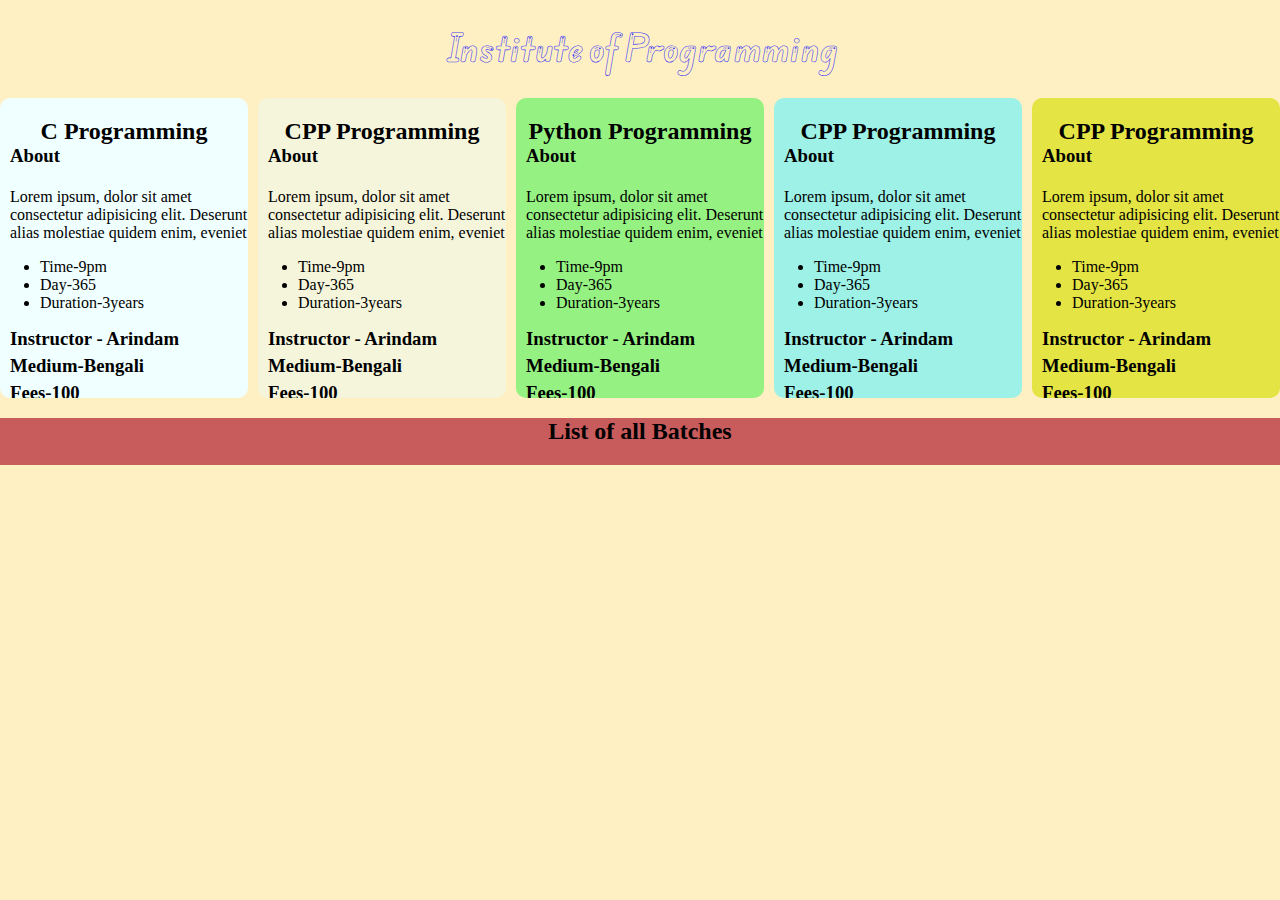
<file: Institute_Batch_Details/index.html>
<!DOCTYPE html>
<html lang="en">
<head>
    <meta charset="UTF-8">
    <meta name="viewport" content="width=device-width, initial-scale=1.0">
    <link rel="stylesheet" href="style.css">
    <title>Institute Batch Details</title>
    <link rel="preconnect" href="https://fonts.googleapis.com">
    <link rel="preconnect" href="https://fonts.gstatic.com" crossorigin>
    <link href="https://fonts.googleapis.com/css2?family=Edu+AU+VIC+WA+NT+Arrows:wght@400..700&display=swap" rel="stylesheet">
</head>
<body>
    <h1>Institute of Programming</h1>
    <div class="batch">
        <div class="c">
            <div class="heading">
                <h2>C Programming</h2>
            </div>
            <div class="about">
                <h3>About</h3>
                <p>Lorem ipsum, dolor sit amet consectetur adipisicing elit. Deserunt alias molestiae quidem enim, eveniet</p>
            </div>
            <div class="time">
                <ul>
                    <li>Time-9pm</li>
                    <li>Day-365</li>
                    <li>Duration-3years</li>
                </ul>
            </div>
            <div class="details">
                <h3>Instructor - Arindam</h3>
                <h3>Medium-Bengali</h3>
                <h3>Fees-100</h3>
            </div>
            <div class="features">
                <h3>Features</h3>
                <ul>
                    <li>Thinking</li>
                    <li>Problem Solving</li>
                    <li>700+ Ques</li>
                    <li>Live</li>
                    <li>Doubt</li>
                </ul>
            </div>
            <div class="syllabus">
                <h3>Syllabus</h3>
                <ul>
                    <li>kfgjkf</li>
                    <li>kfgfkg</li>
                    <li>fjgfk</li>
                    <li>llsdk</li>
                    <li>kdf</li>
                </ul>
            </div>
        </div>
        <div class="cpp">
            <div class="heading">
                <h2>CPP Programming</h2>
            </div>
            <div class="about">
                <h3>About</h3>
                <p>Lorem ipsum, dolor sit amet consectetur adipisicing elit. Deserunt alias molestiae quidem enim, eveniet</p>
            </div>
            <div class="time">
                <ul>
                    <li>Time-9pm</li>
                    <li>Day-365</li>
                    <li>Duration-3years</li>
                </ul>
            </div>
            <div class="details">
                <h3>Instructor - Arindam</h3>
                <h3>Medium-Bengali</h3>
                <h3>Fees-100</h3>
            </div>
            <div class="features">
                <h3>Features</h3>
                <ul>
                    <li>Thinking</li>
                    <li>Problem Solving</li>
                    <li>700+ Ques</li>
                    <li>Live</li>
                    <li>Doubt</li>
                </ul>
            </div>
            <div class="syllabus">
                <h3>Syllabus</h3>
                <ul>
                    <li>kfgjkf</li>
                    <li>kfgfkg</li>
                    <li>fjgfk</li>
                    <li>llsdk</li>
                    <li>kdf</li>
                </ul>
            </div>
        </div>
        <div class="python">
            <div class="heading">
                <h2>Python Programming</h2>
            </div>
            <div class="about">
                <h3>About</h3>
                <p>Lorem ipsum, dolor sit amet consectetur adipisicing elit. Deserunt alias molestiae quidem enim, eveniet</p>
            </div>
            <div class="time">
                <ul>
                    <li>Time-9pm</li>
                    <li>Day-365</li>
                    <li>Duration-3years</li>
                </ul>
            </div>
            <div class="details">
                <h3>Instructor - Arindam</h3>
                <h3>Medium-Bengali</h3>
                <h3>Fees-100</h3>
            </div>
            <div class="features">
                <h3>Features</h3>
                <ul>
                    <li>Thinking</li>
                    <li>Problem Solving</li>
                    <li>700+ Ques</li>
                    <li>Live</li>
                    <li>Doubt</li>
                </ul>
            </div>
            <div class="syllabus">
                <h3>Syllabus</h3>
                <ul>
                    <li>kfgjkf</li>
                    <li>kfgfkg</li>
                    <li>fjgfk</li>
                    <li>llsdk</li>
                    <li>kdf</li>
                </ul>
            </div>
        </div>
        <div class="java">
            <div class="heading">
                <h2>CPP Programming</h2>
            </div>
            <div class="about">
                <h3>About</h3>
                <p>Lorem ipsum, dolor sit amet consectetur adipisicing elit. Deserunt alias molestiae quidem enim, eveniet</p>
            </div>
            <div class="time">
                <ul>
                    <li>Time-9pm</li>
                    <li>Day-365</li>
                    <li>Duration-3years</li>
                </ul>
            </div>
            <div class="details">
                <h3>Instructor - Arindam</h3>
                <h3>Medium-Bengali</h3>
                <h3>Fees-100</h3>
            </div>
            <div class="features">
                <h3>Features</h3>
                <ul>
                    <li>Thinking</li>
                    <li>Problem Solving</li>
                    <li>700+ Ques</li>
                    <li>Live</li>
                    <li>Doubt</li>
                </ul>
            </div>
            <div class="syllabus">
                <h3>Syllabus</h3>
                <ul>
                    <li>kfgjkf</li>
                    <li>kfgfkg</li>
                    <li>fjgfk</li>
                    <li>llsdk</li>
                    <li>kdf</li>
                </ul>
            </div>
        </div>
        <div class="django">
            <div class="heading">
                <h2>CPP Programming</h2>
            </div>
            <div class="about">
                <h3>About</h3>
                <p>Lorem ipsum, dolor sit amet consectetur adipisicing elit. Deserunt alias molestiae quidem enim, eveniet</p>
            </div>
            <div class="time">
                <ul>
                    <li>Time-9pm</li>
                    <li>Day-365</li>
                    <li>Duration-3years</li>
                </ul>
            </div>
            <div class="details">
                <h3>Instructor - Arindam</h3>
                <h3>Medium-Bengali</h3>
                <h3>Fees-100</h3>
            </div>
            <div class="features">
                <h3>Features</h3>
                <ul>
                    <li>Thinking</li>
                    <li>Problem Solving</li>
                    <li>700+ Ques</li>
                    <li>Live</li>
                    <li>Doubt</li>
                </ul>
            </div>
            <div class="syllabus">
                <h3>Syllabus</h3>
                <ul>
                    <li>kfgjkf</li>
                    <li>kfgfkg</li>
                    <li>fjgfk</li>
                    <li>llsdk</li>
                    <li>kdf</li>
                </ul>
            </div>
        </div>
    </div>
    <div class="table">
        <h2>List of all Batches</h2>
        <table>
            
        </table>
    </div>
</body>
</html>
</file>
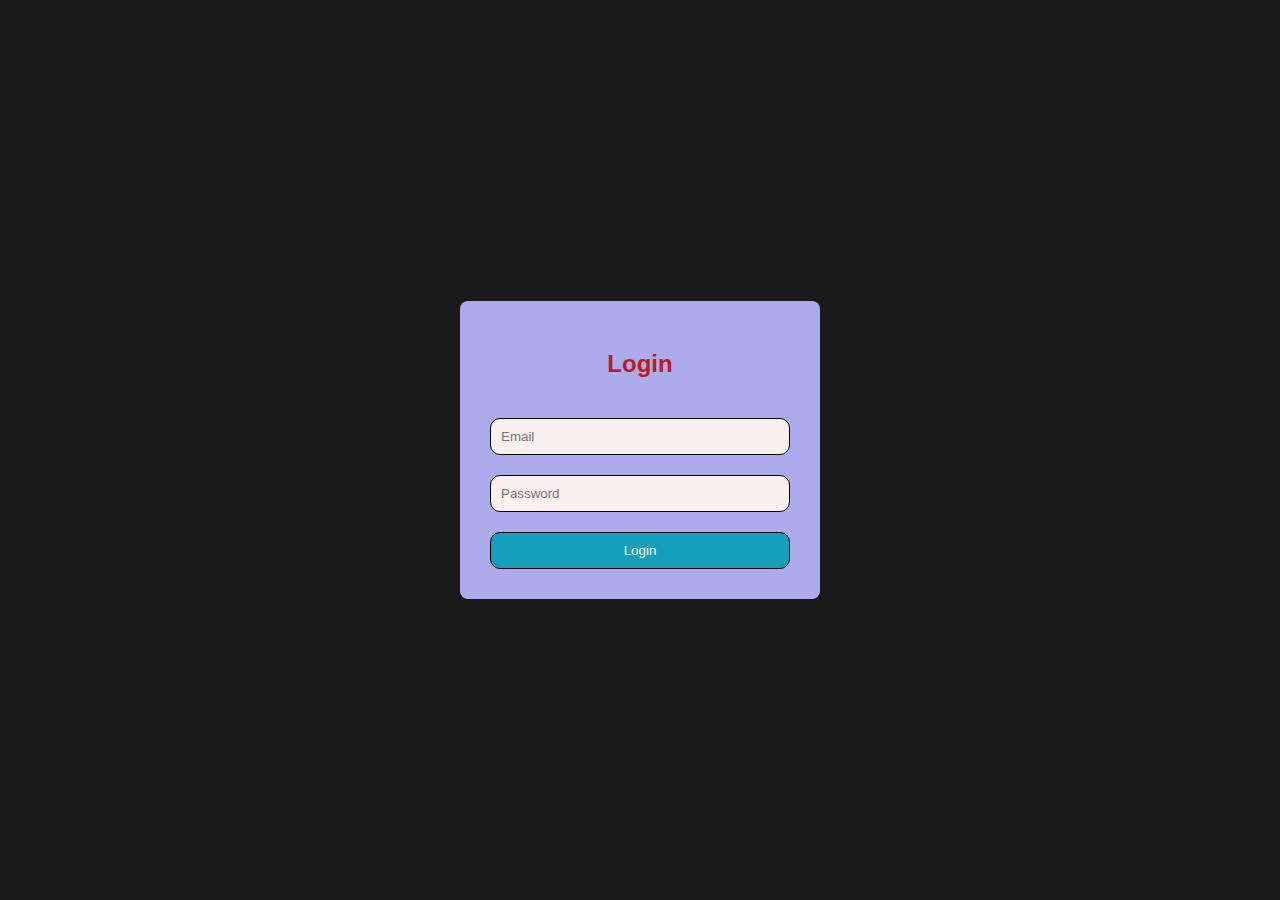
<file: Login_form/index.html>
<!DOCTYPE html>
<html lang="en">
<head>
    <meta charset="UTF-8">
    <meta name="viewport" content="width=device-width, initial-scale=1.0">
    <title>Login_Form</title>
    <style>
        body{
            font-family: Arial, Helvetica, sans-serif;
            background-color: #1a1a1a;
            margin: 0;
            padding: 0;
            height: 100vh;
            display: flex;
            justify-content: center;
            align-items: center;
        }
        .card{
            background-color: rgb(172, 172, 237);
            border-radius: 8px;
            padding: 30px;
            width: 300px;
        }
        h2{
            color: rgb(189, 26, 26);
            text-align: center;
            margin-bottom: 40px;
        }
        form{
            display: flex;
            flex-direction: column;
        }
        input{
            margin-bottom: 20px;
            padding: 10px;
            border-radius: 10px;
            background-color: rgb(250, 238, 238);
            border: 1px solid black;
        }
        button{
            background-color: rgb(21, 159, 186);
            padding: 10px;
            border-radius: 10px;
            color: white;
            border: 1px solid black;
        }
        button:hover{
            background-color: rgb(48, 193, 169);
        }
    </style>
</head>
<body>
    <div class="card">
        <h2>Login</h2>
        <form action="">
            <input type="email" placeholder="Email">
            <input type="password" placeholder="Password">
            <button type="submit">Login</button>
        </form>
    </div>
</body>
</html>
</file>
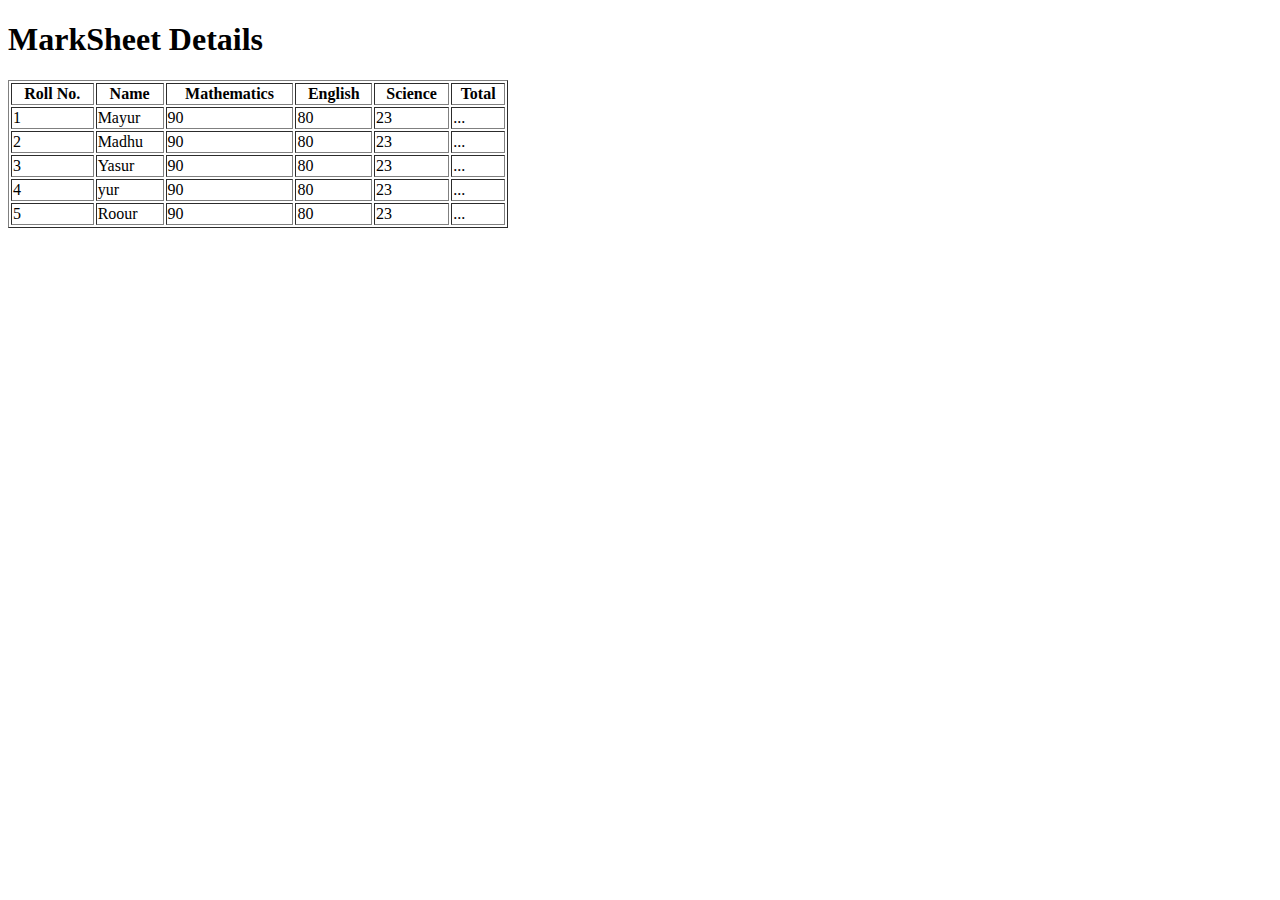
<file: Student_Marksheet-HTML/index.html>
<!DOCTYPE html>
<html lang="en">
<head>
    <meta charset="UTF-8">
    <meta name="viewport" content="width=device-width, initial-scale=1.0">
    <title>Student MarkSheet</title>
</head>
<body>
    <h1>MarkSheet Details</h1>
    <table border="1" width="500px">
        <tr>
            <th>Roll No.</th>
            <th>Name</th>
            <th>Mathematics</th>
            <th>English</th>
            <th>Science</th>
            <th>Total</th>
        </tr>
        <tr>
            <td>1</td>
            <td>Mayur</td>
            <td>90</td>
            <td>80</td>
            <td>23</td>
            <td>...</td>
        </tr>
        <tr>
            <td>2</td>
            <td>Madhu</td>
            <td>90</td>
            <td>80</td>
            <td>23</td>
            <td>...</td>
        </tr>
        <tr>
            <td>3</td>
            <td>Yasur</td>
            <td>90</td>
            <td>80</td>
            <td>23</td>
            <td>...</td>
        </tr>
        <tr>
            <td>4</td>
            <td>yur</td>
            <td>90</td>
            <td>80</td>
            <td>23</td>
            <td>...</td>
        </tr>
        <tr>
            <td>5</td>
            <td>Roour</td>
            <td>90</td>
            <td>80</td>
            <td>23</td>
            <td>...</td>
        </tr>
    </table>
</body>
</html>
</file>
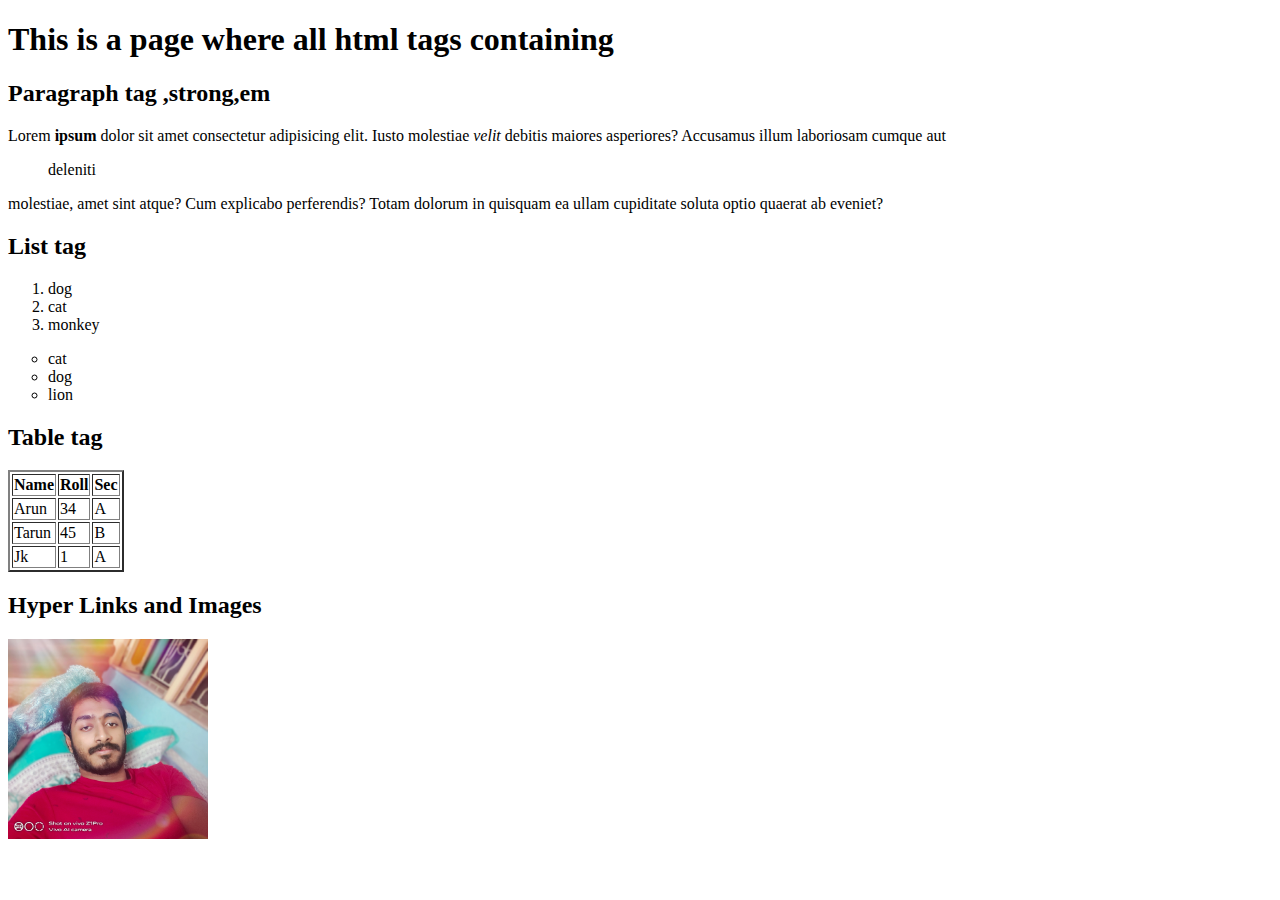
<file: Textual_Elegance-HTML/index.html>
<!DOCTYPE html>
<html lang="en">
<head>
    <meta charset="UTF-8">
    <meta name="viewport" content="width=device-width, initial-scale=1.0">
    <title >HTML-Formating</title>
    <!-- <link rel="shortcut icon" href="./IMG_20230410_184403.jpg" type="image/x-icon"> -->
</head>
<body>
    <header>
        <h1>This is a page where all html tags containing</h1>
    </header>
    <main>
        <h2>Paragraph tag ,strong,em</h2>
        <p>
            Lorem <strong>ipsum</strong> dolor sit amet consectetur adipisicing elit. Iusto molestiae <em>velit</em> debitis maiores asperiores? Accusamus illum laboriosam cumque aut <blockquote>deleniti</blockquote> molestiae, amet sint atque? Cum explicabo perferendis? Totam dolorum in quisquam ea ullam cupiditate soluta optio quaerat ab eveniet?
        </p>
        <h2>List tag</h2>
        <ol type="1">
            <li>dog</li>
            <li>cat</li>
            <li>monkey</li>
        </ol>
        <ul type="circle">
            <li>cat</li>
            <li>dog</li>
            <li>lion</li>
        </ul>

        <h2>Table tag</h2>
        <table border="2">
            <tr>
                <th>Name</th>
                <th>Roll</th>
                <th>Sec</th>
            </tr>
            <tr>
                <td>Arun</td>
                <td>34</td>
                <td>A</td>
            </tr>
            <tr>
                <td>Tarun</td>
                <td>45</td>
                <td>B</td>
            </tr>
            <tr>
                <td>Jk</td>
                <td>1</td>
                <td>A</td>
            </tr>
        </table>
        <h2>Hyper Links and Images</h2>
        <a href="https://www.google.co.in/?client=safari&channel=mac_bm">
        <img src="./IMG_20230410_184403.jpg" alt="My image" width="200">
        </a>
    </main>
    <footer>

    </footer>
</body>
</html>
</file>
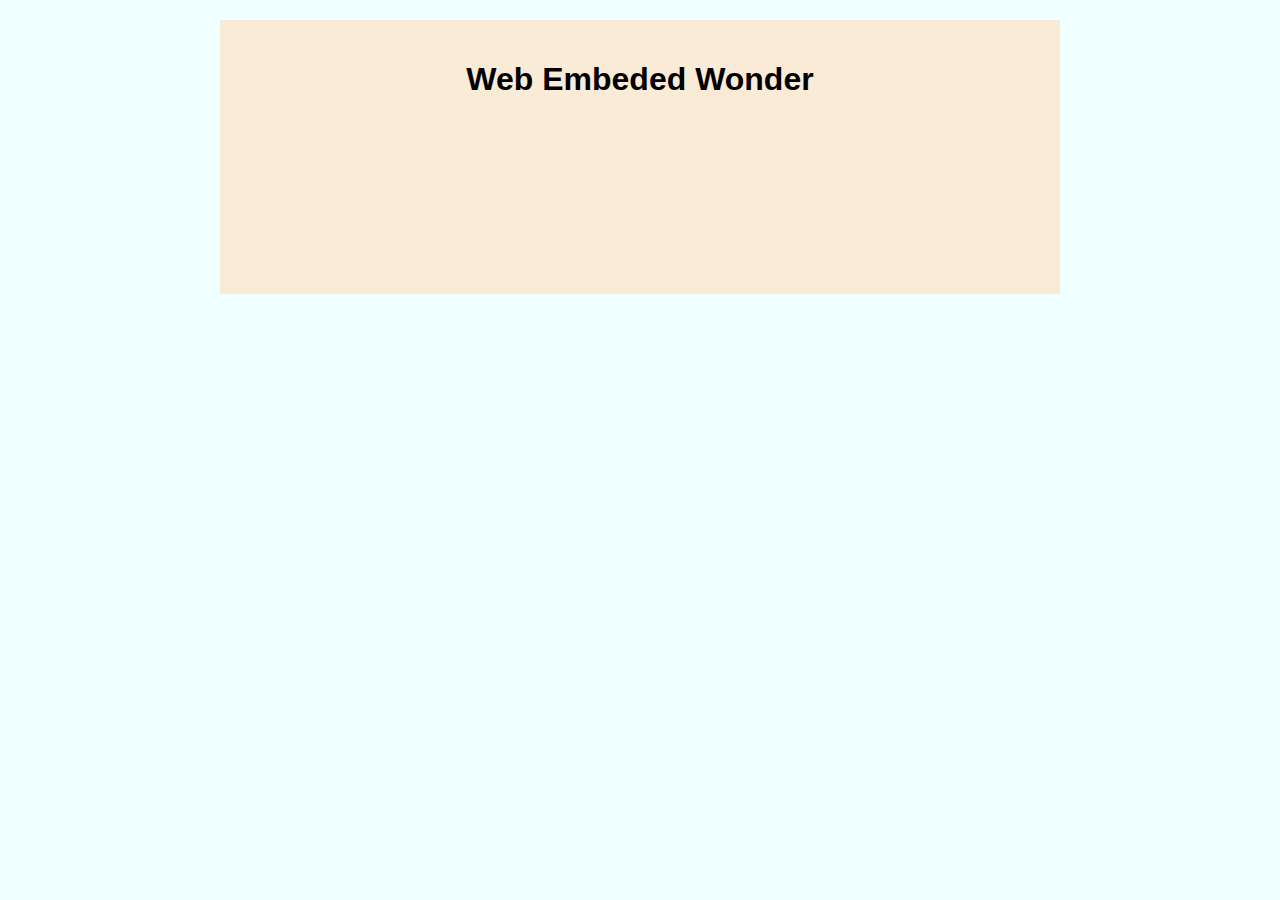
<file: Web_Embeded_Wonder/index.html>
<!DOCTYPE html>
<html lang="en">
<head>
    <meta charset="UTF-8">
    <meta name="viewport" content="width=device-width, initial-scale=1.0">
    <title>Document</title>
    <link rel="stylesheet" href="style.css">
</head>
<body>
    <div class="container">
        <h1>Web Embeded Wonder</h1>
        <div class="embeded-content">
            <iframe src="https://www.google.com/maps/embed?pb=!1m18!1m12!1m3!1d3689.022341682418!2d87.77450997562242!3d22.390515179621794!2m3!1f0!2f0!3f0!3m2!1i1024!2i768!4f13.1!3m3!1m2!1s0x3a02bd0071598d51%3A0x4e42f4108c3c15a!2sBidesh%20Dinda!5e0!3m2!1sen!2sin!4v1734116638078!5m2!1sen!2sin" style="border:0;" allowfullscreen="" loading="lazy" referrerpolicy="no-referrer-when-downgrade"></iframe>
        </div>
    </div>
</body>
</html>
</file>
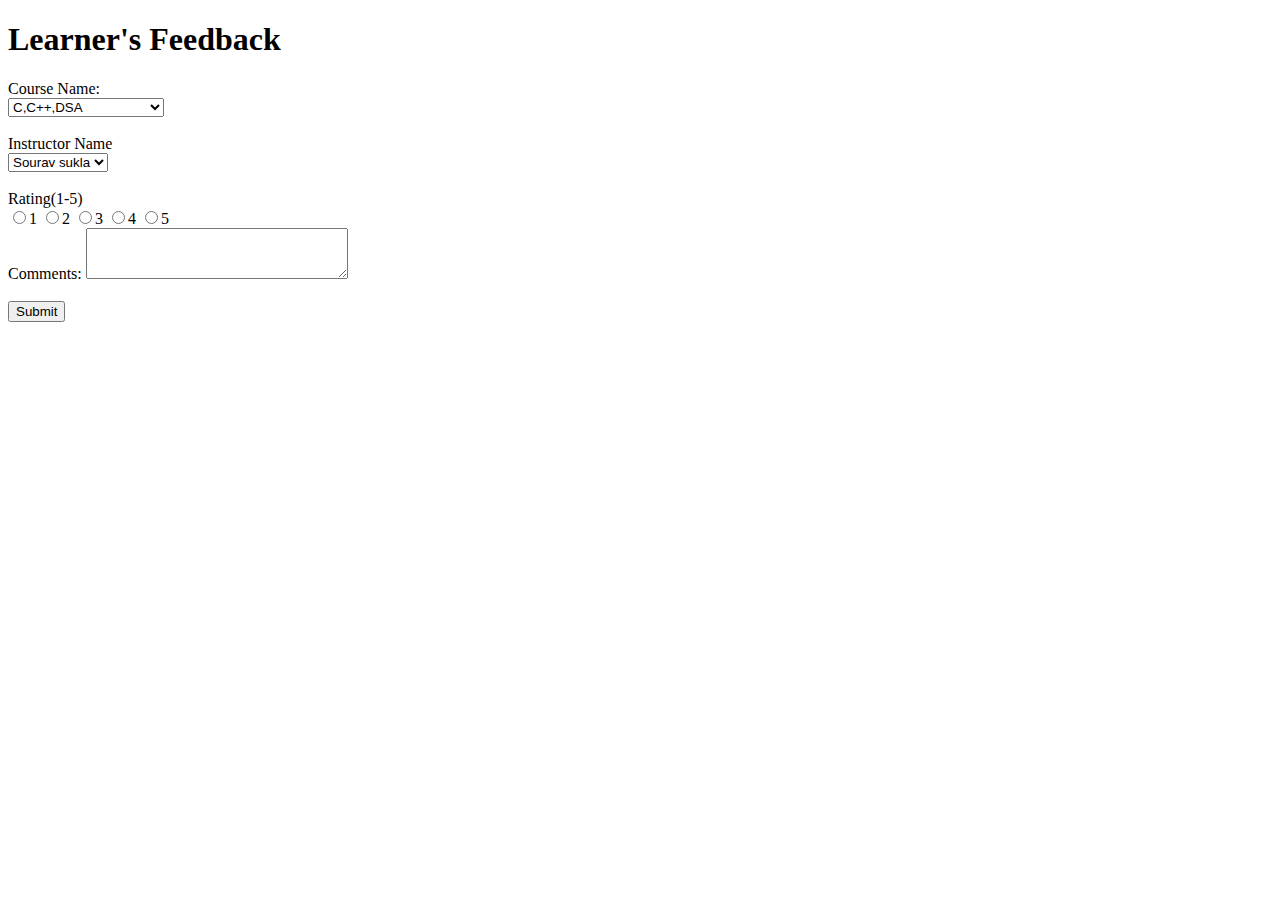
<file: Feedback_Form/feedback_form.html>
<!DOCTYPE html>
<html lang="en">
<head>
    <meta charset="UTF-8">
    <meta name="viewport" content="width=device-width, initial-scale=1.0">
    <title>Feedback_Form</title>
</head>
<body>
    <h1>Learner's Feedback</h1>
    <form action="#">
        <label for="course">Course Name:</label><br>
        <select name="course" id="">
            <option value="c">C,C++,DSA</option>
            <option value="fmc">FullStack_Masterclass</option>
            <option value="java">Java</option>
        </select>
        <br><br>
        <label for="instructure">Instructor Name</label>
        <br>
        <select name="instructure" id="">
            <option value="sukla">Sourav sukla</option>
            <option value="sukla">SK</option>
        </select>
        <br><br>

        <label for="rating">Rating(1-5)</label>
        <br>
        <input type="radio"name='rating'>1
        <input type="radio"name='rating'>2
        <input type="radio"name='rating'>3
        <input type="radio"name='rating'>4
        <input type="radio"name='rating'>5
        <br>
        <label for="ommentes">Comments:</label>
        <textarea name="comments" cols="30" rows="3" id=""></textarea>
        <br><br>
        <input type="submit" value="Submit">
    </form>
</body>
</html>
</file>
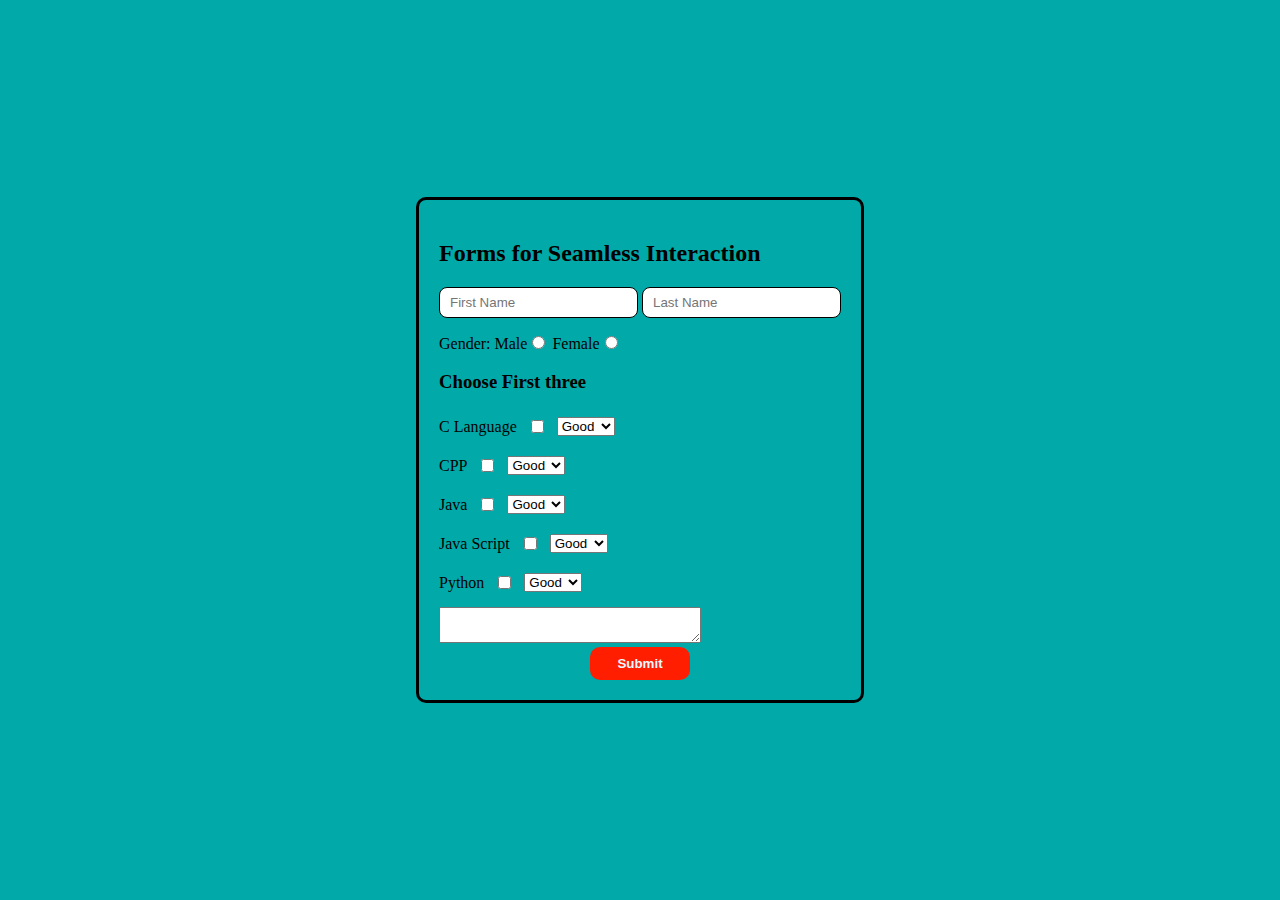
<file: Form_Craft/form.html>
<!DOCTYPE html>
<html lang="en">
<head>
    <meta charset="UTF-8">
    <meta name="viewport" content="width=device-width, initial-scale=1.0">
    <title>Document</title>
    <link rel="stylesheet" href="style.css">
</head>
<body>
    <div class="form">
        <h2 >Forms for Seamless Interaction</h2>
        <form action="something.py" onsubmit="return validate()">
            <div class="username">
                <input type="text" name="" id="fName" placeholder="First Name">
                <input type="text" name="" id="sName" placeholder="Last Name">
            </div>
            <div class="gender">
                <label for="">Gender:</label>
            Male<input type="radio"name="gender">
            Female<input type="radio" name="gender">
            </div>
            <div class="know">
                <h3>Choose First three</h3>
                <label for="">C Language
                <input type="checkbox" name="" id="">
                <select name="" id="">
                    <option value="">Good</option>
                    <option value="">Better</option>
                    <option value="">Best</option>
                </select>
                </label>
                <label for="">
                CPP<input type="checkbox" name="" id="">
                <select name="" id="">
                    <option value="">Good</option>
                    <option value="">Better</option>
                    <option value="">Best</option>
                </select>
            </label>
                <label for="">
                Java<input type="checkbox" name="" id="">
                <select name="" id="">
                    <option value="">Good</option>
                    <option value="">Better</option>
                    <option value="">Best</option>
                </select></label>
                <label for="">
                Java Script<input type="checkbox" name="" id="">
                <select name="" id="">
                    <option value="">Good</option>
                    <option value="">Better</option>
                    <option value="">Best</option>
                </select></label>
                <label for="">
                Python<input type="checkbox" name="" id="">
                <select name="" id="">
                    <option value="">Good</option>
                    <option value="">Better</option>
                    <option value="">Best</option>
                </select></label>
            </div>
            <div class="your">
                <textarea name="" id="" cols="30"></textarea>
            </div>
            <div class="sub">
            <input type="submit" value="Submit">
            </div>
        </form>
    </div>
    <script src="script.js"></script>
</body>
</html>
</file>
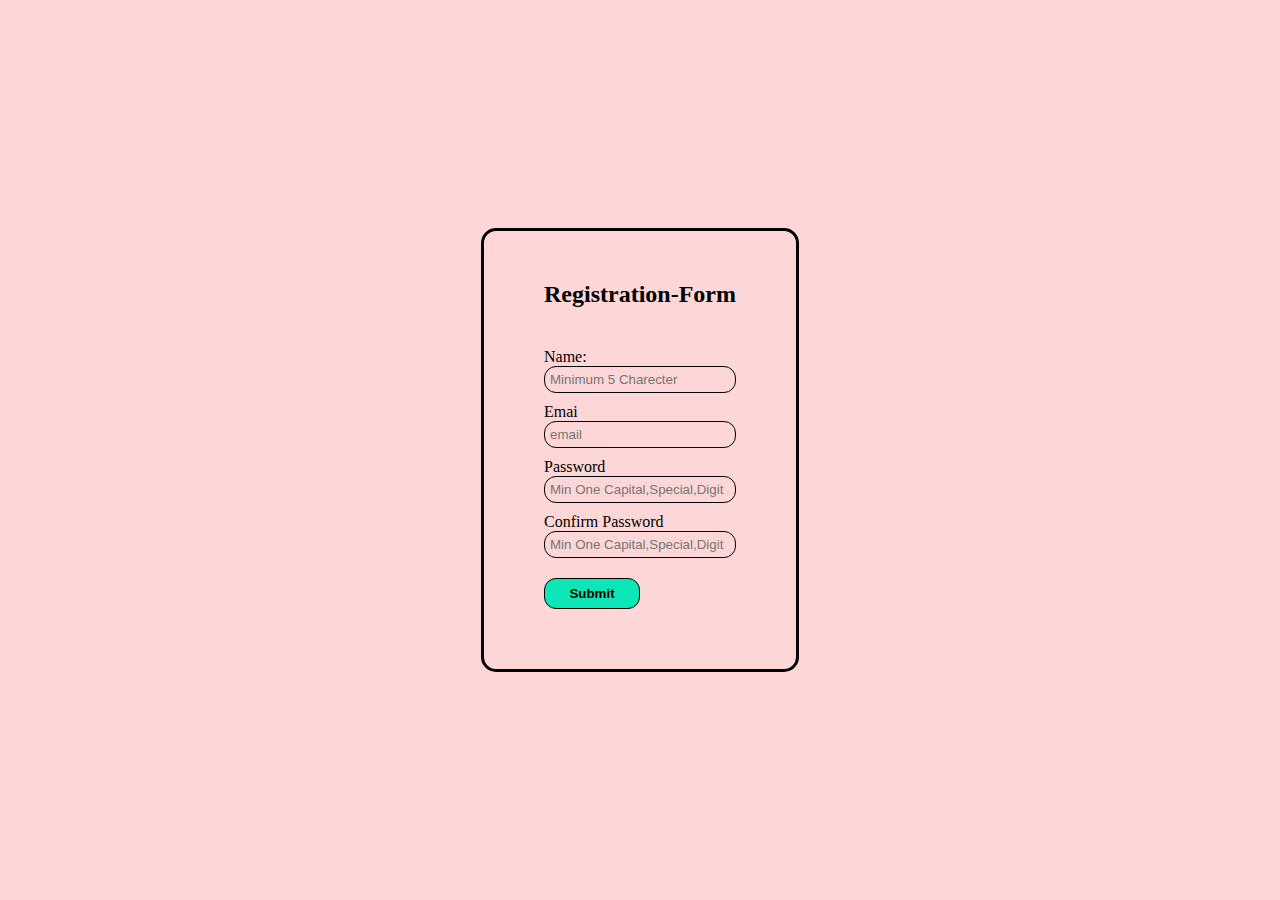
<file: Form_Validation/registration-form.html>
<!DOCTYPE html>
<html lang="en">
<head>
    <meta charset="UTF-8">
    <meta name="viewport" content="width=device-width, initial-scale=1.0">
    <title>Registration-Form</title>
    <style>
        *{
            background-color: rgb(253, 215, 215);
            box-sizing: border-box;
            margin: 0;
            padding: 0;
        }
        body{
            display: flex;
            justify-content: center;
            height: 100vh;
            align-items: center;
            /* background-color: red; */
        }
        .container{
            /* text-align: center; */
            padding: 40px 60px;
            border: 3px solid black;
            border-radius: 15px;
        }
        .form-group{
            margin-top: 10px;
        }
        h2{
            margin-bottom: 40px;
            margin-top: 10px;
        }
        input{
            border-radius: 12px;
            padding: 5px;
            border: 1.5px solid black;
            width: 100%;
            
        }
        #button{
            margin-top: 20px;
            padding: 7px 15px;
            background-color: rgb(13, 231, 184);
            font-weight: bold;
            max-width:50%;
            cursor: pointer;
        }
        label{
            display: block;
        }
        #errormessage{
            color: red;
            font-weight: bold;
            margin-top: 20px;
            margin-bottom: 20px;
        }
    </style>
</head>
<body>
    <div class="container">
        <h2>Registration-Form</h2>
        <form action="#" id="registration" onsubmit="validateFrom(event)">
            <div class="from-group">
                <label for="name">Name:</label>
                <input type="text" id="name" name="name" placeholder="Minimum 5 Charecter">
            </div>
            <div class="form-group">
                <label for="email">Emai</label>
                <input placeholder="email" type="email" id="email" name="email">
            </div>
            <div class="form-group">
                <label for="password">Password</label>
                <input type="password" id="password" name="password"placeholder="Min One Capital,Special,Digit">
            </div>
            <div class="form-group">
                <label for="confirmPassword">Confirm Password</label>
                <input type="password" id="confirmPassword" name="confirmPassword" placeholder="Min One Capital,Special,Digit">
            </div>
            <input id="button" type="submit" value="Submit">
        </form>
        <div id="errormessage"></div>
    </div>
    <script src="registration.js"></script>
</body>
</html>
</file>
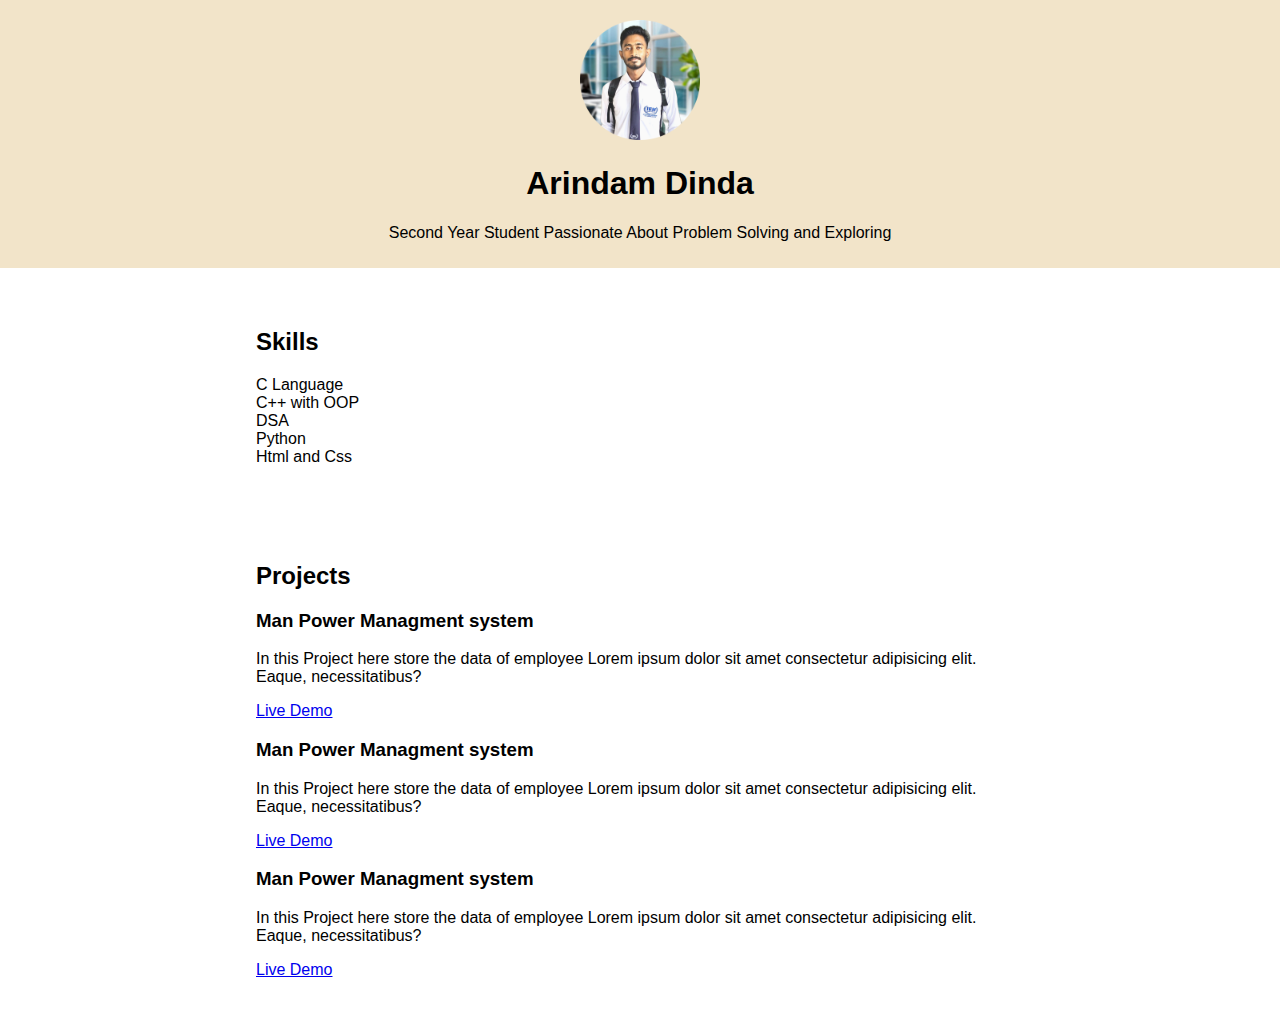
<file: Personal_Portfolio/personal_portfolio.html>
<!DOCTYPE html>
<html lang="en">
<head>
    <meta charset="UTF-8">
    <meta name="viewport" content="width=device-width, initial-scale=1.0">
    <title>Personal Portfolio Website</title>
    <link rel="stylesheet" href="style.css">
</head>
<body>
    <header>
        <img src="./profile-pic1.png" alt="My Profile Picture">
        <h1>Arindam Dinda</h1>
        <p> Second Year Student Passionate About Problem Solving and Exploring</p>
    </header>
    <section id="skills">
        <h2>Skills</h2>
        <ul>
            <li>C Language</li>
            <li>C++ with OOP</li>
            <li>DSA</li>
            <li>Python</li>
            <li>Html and Css</li>
        </ul>
    </section>
    <section id="project">
        <h2>Projects</h2>
        <div class="project">
            <h3>Man Power Managment system</h3>
            <p>In this Project here store the data of employee Lorem ipsum dolor sit amet consectetur adipisicing elit. Eaque, necessitatibus?</p>
            <a href="#">Live Demo</a>
        </div>
        <div class="project">
            <h3>Man Power Managment system</h3>
            <p>In this Project here store the data of employee Lorem ipsum dolor sit amet consectetur adipisicing elit. Eaque, necessitatibus?</p>
            <a href="#">Live Demo</a>
        </div>
        <div class="project">
            <h3>Man Power Managment system</h3>
            <p>In this Project here store the data of employee Lorem ipsum dolor sit amet consectetur adipisicing elit. Eaque, necessitatibus?</p>
            <a href="#">Live Demo</a>
        </div>
    </section>
</body>
</html>
</file>
<file: Institute_Batch_Details/style.css>
body{
    background-color: rgb(255, 240, 196);
    margin: 0;
    padding: 0;
    /* box-sizing: border-box; */
}
h1{
    color: rgba(0, 0, 255, 0.816);
    font-family: "Edu AU VIC WA NT Arrows", cursive;
    text-align: center;
    font-weight: bolder;
}
.batch{
    /* background-color: rgb(59, 59, 202); */
    /* height: 20px; */
    display: flex;
    overflow-x: auto;
}
.c{
    background-color: azure;
    width: 300px;
    border-radius: 10px;
    height: 300px;
    overflow: auto;
}
.batch h3{
    padding-left: 10px;
    margin: 0;
    padding-bottom:5px ;
}
.batch h2{
    margin-bottom: 0;
    text-align: center;
}
.batch p{
    padding-top: 0px;
    padding-left: 10px;
}
.syllabus{
    padding-bottom: 3px;
}
.batch{
    display: flex;
}
.cpp{
    background-color: beige;
    width: 300px;
    border-radius: 10px;
    margin-left: 10px;
    height: 300px;
    overflow: auto;
}
.python{
    background-color: rgb(149, 242, 130);
    width: 300px;
    border-radius: 10px;
    margin-left: 10px;
    height: 300px;
    overflow: auto;
}
.java{
    background-color: rgb(157, 241, 231);
    width: 300px;
    border-radius: 10px;
    margin-left: 10px;
    height: 300px;
    overflow: auto;
}
.django{
    background-color: rgb(228, 228, 68);
    width: 300px;
    border-radius: 10px;
    margin-left: 10px;
    height: 300px;
    overflow: auto;
}

.table{
    background-color: rgb(200, 91, 91);
}

.table h2{
    text-align: center;
}
</file>
<file: Web_Embeded_Wonder/style.css>
body{
    margin: 0;
    padding: 0;
    background-color: azure;
    font-family: Arial, Helvetica, sans-serif;
}
.container{
    max-width: 800px;
    margin: 20px auto;
    text-align: center;
    padding: 20px;
    background-color: antiquewhite;
}
</file>
<file: Form_Craft/style.css>
body{
    background-color: rgb(1, 169, 169);
    margin: 0px;
    padding: 0px;
    height: 100vh;
    display: flex;
    justify-content: center;
    align-items: center;
}
.form{
    /* background-color: red; */
    border: 3px solid black;
    padding: 20px;
    border-radius: 10px;
    /* text-align: center; */
}
form{
    display: flex;
    flex-direction: column;
}
.username input{
    border-radius: 8px;
    border: 1px solid black;
    padding: 7px 10px;
    margin-bottom: 15px;
}
.know{
    display: flex;
    flex-direction: column;
    gap: 5px;
}
.know label{
    margin-bottom: 15px;
    display: flex;
    align-items: center;
    gap: 10px;
}
.sub input{
    width: 100px;
    padding: 9px 15px;
    border-radius: 10px;
    background-color: rgb(255, 30, 0);
    color: aliceblue;
    border: none;
    font-weight: bold;
}
.sub input:hover{
    cursor: pointer;
    background-color: white;
    color: rgb(242, 86, 86);
}
.sub{
    display: flex;
    justify-content: center;
    align-items: center;
}
</file>
<file: Personal_Portfolio/style.css>
body{
    font-family: Arial, Helvetica, sans-serif;
    margin: 0;
}
header{
    background-color: rgb(242, 228, 201);
    text-align: center;
    padding-top: 20px;
    padding-bottom: 10px;
}

header>img{
    height: 120px;
    width: 120px;
    object-fit: cover;
    margin: 0px auto;
} 
section{
    /* background-color: rgb(249, 216, 173); */
    max-width: 60%;
    padding: 20px;
    margin: 20px auto;
}
ul{
    list-style-type: none;
    padding: 0px;
}
</file>
